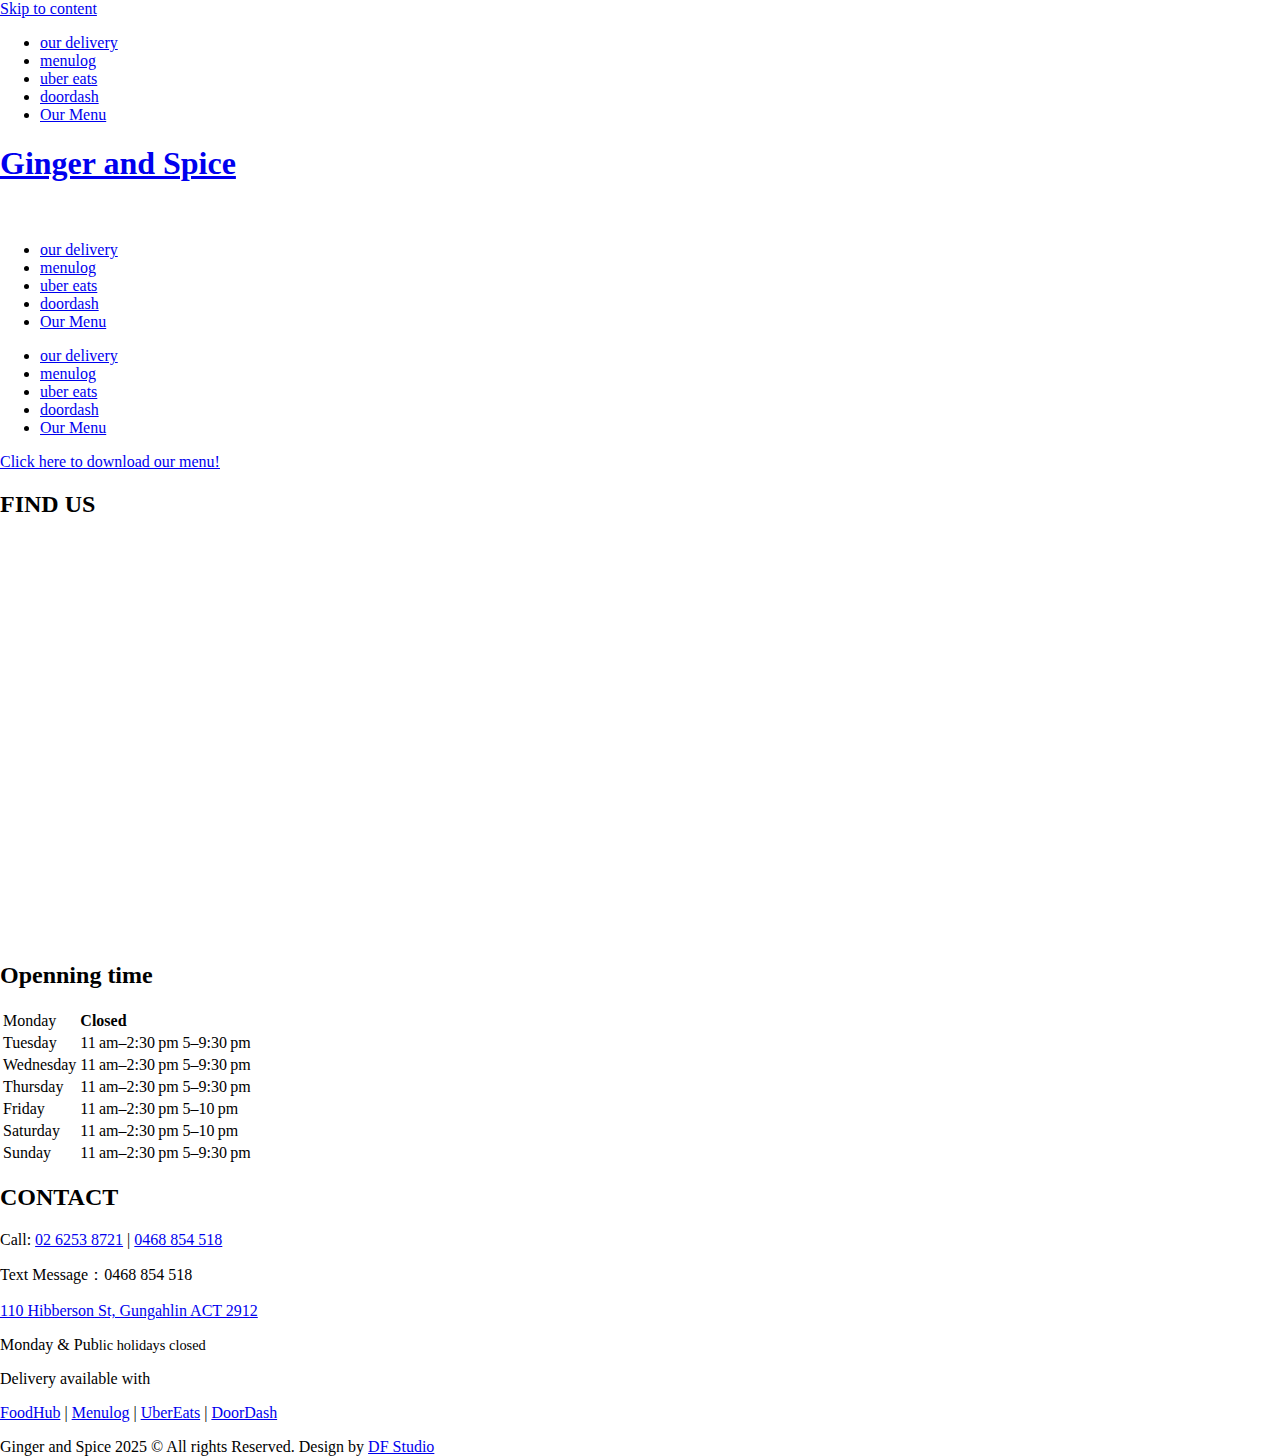
<file: menu/index.html>
<!DOCTYPE html>
<html lang="en-US">
<head>
	<meta charset="UTF-8">
	<meta name="viewport" content="width=device-width, initial-scale=1">
	<link rel="profile" href="https://gmpg.org/xfn/11">
	<meta name="robots" content="index, follow, max-image-preview:large, max-snippet:-1, max-video-preview:-1">
	<style>img:is([sizes="auto" i], [sizes^="auto," i]) { contain-intrinsic-size: 3000px 1500px }</style>
	
	<!-- This site is optimized with the Yoast SEO plugin v24.3 - https://yoast.com/wordpress/plugins/seo/ -->
	<title>Ginger and Spice Menu - Ginger and Spice</title>
	<link rel="canonical" href="https://gingerandspice.com.au/menu/">
	<meta property="og:locale" content="en_US">
	<meta property="og:type" content="article">
	<meta property="og:title" content="Ginger and Spice Menu - Ginger and Spice">
	<meta property="og:description" content="Click here to download our menu!">
	<meta property="og:url" content="https://gingerandspice.com.au/menu/">
	<meta property="og:site_name" content="Ginger and Spice">
	<meta property="article:modified_time" content="2024-09-23T11:23:19+00:00">
	<meta property="og:image" content="https://gingerandspice.com.au/wp-content/uploads/2023/08/icon.png">
	<meta property="og:image:width" content="349">
	<meta property="og:image:height" content="220">
	<meta property="og:image:type" content="image/png">
	<meta name="twitter:card" content="summary_large_image">
	<script type="application/ld+json" class="yoast-schema-graph">{"@context":"https://schema.org","@graph":[{"@type":"WebPage","@id":"https://gingerandspice.com.au/menu/","url":"https://gingerandspice.com.au/menu/","name":"Ginger and Spice Menu - Ginger and Spice","isPartOf":{"@id":"https://gingerandspice.com.au/#website"},"datePublished":"2023-11-04T11:27:47+00:00","dateModified":"2024-09-23T11:23:19+00:00","breadcrumb":{"@id":"https://gingerandspice.com.au/menu/#breadcrumb"},"inLanguage":"en-US","potentialAction":[{"@type":"ReadAction","target":["https://gingerandspice.com.au/menu/"]}]},{"@type":"BreadcrumbList","@id":"https://gingerandspice.com.au/menu/#breadcrumb","itemListElement":[{"@type":"ListItem","position":1,"name":"Home","item":"https://gingerandspice.com.au/"},{"@type":"ListItem","position":2,"name":"Ginger and Spice Menu"}]},{"@type":"WebSite","@id":"https://gingerandspice.com.au/#website","url":"https://gingerandspice.com.au/","name":"Ginger and Spice","description":"Best Traditional Cuisine in Gungahlin","publisher":{"@id":"https://gingerandspice.com.au/#organization"},"potentialAction":[{"@type":"SearchAction","target":{"@type":"EntryPoint","urlTemplate":"https://gingerandspice.com.au/?s={search_term_string}"},"query-input":{"@type":"PropertyValueSpecification","valueRequired":true,"valueName":"search_term_string"}}],"inLanguage":"en-US"},{"@type":"Organization","@id":"https://gingerandspice.com.au/#organization","name":"Ginger and Spice","url":"https://gingerandspice.com.au/","logo":{"@type":"ImageObject","inLanguage":"en-US","@id":"https://gingerandspice.com.au/#/schema/logo/image/","url":"https://gingerandspice.com.au/wp-content/uploads/2023/08/icon.png","contentUrl":"https://gingerandspice.com.au/wp-content/uploads/2023/08/icon.png","width":349,"height":220,"caption":"Ginger and Spice"},"image":{"@id":"https://gingerandspice.com.au/#/schema/logo/image/"}}]}</script>
	<!-- / Yoast SEO plugin. -->


<link rel="dns-prefetch" href="//www.fbgcdn.com">
<link rel="alternate" type="application/rss+xml" title="Ginger and Spice &raquo; Feed" href="https://gingerandspice.com.au/feed/">
<link rel="alternate" type="application/rss+xml" title="Ginger and Spice &raquo; Comments Feed" href="https://gingerandspice.com.au/comments/feed/">
<script>
window._wpemojiSettings = {"baseUrl":"https:\/\/s.w.org\/images\/core\/emoji\/15.0.3\/72x72\/","ext":".png","svgUrl":"https:\/\/s.w.org\/images\/core\/emoji\/15.0.3\/svg\/","svgExt":".svg","source":{"concatemoji":"http:\/\/ginger-and-spice.local\/wp-includes\/js\/wp-emoji-release.min.js?ver=6.7.1"}};
/*! This file is auto-generated */
!function(i,n){var o,s,e;function c(e){try{var t={supportTests:e,timestamp:(new Date).valueOf()};sessionStorage.setItem(o,JSON.stringify(t))}catch(e){}}function p(e,t,n){e.clearRect(0,0,e.canvas.width,e.canvas.height),e.fillText(t,0,0);var t=new Uint32Array(e.getImageData(0,0,e.canvas.width,e.canvas.height).data),r=(e.clearRect(0,0,e.canvas.width,e.canvas.height),e.fillText(n,0,0),new Uint32Array(e.getImageData(0,0,e.canvas.width,e.canvas.height).data));return t.every(function(e,t){return e===r[t]})}function u(e,t,n){switch(t){case"flag":return n(e,"🏳️‍⚧️","🏳️​⚧️")?!1:!n(e,"🇺🇳","🇺​🇳")&&!n(e,"🏴󠁧󠁢󠁥󠁮󠁧󠁿","🏴​󠁧​󠁢​󠁥​󠁮​󠁧​󠁿");case"emoji":return!n(e,"🐦‍⬛","🐦​⬛")}return!1}function f(e,t,n){var r="undefined"!=typeof WorkerGlobalScope&&self instanceof WorkerGlobalScope?new OffscreenCanvas(300,150):i.createElement("canvas"),a=r.getContext("2d",{willReadFrequently:!0}),o=(a.textBaseline="top",a.font="600 32px Arial",{});return e.forEach(function(e){o[e]=t(a,e,n)}),o}function t(e){var t=i.createElement("script");t.src=e,t.defer=!0,i.head.appendChild(t)}"undefined"!=typeof Promise&&(o="wpEmojiSettingsSupports",s=["flag","emoji"],n.supports={everything:!0,everythingExceptFlag:!0},e=new Promise(function(e){i.addEventListener("DOMContentLoaded",e,{once:!0})}),new Promise(function(t){var n=function(){try{var e=JSON.parse(sessionStorage.getItem(o));if("object"==typeof e&&"number"==typeof e.timestamp&&(new Date).valueOf()<e.timestamp+604800&&"object"==typeof e.supportTests)return e.supportTests}catch(e){}return null}();if(!n){if("undefined"!=typeof Worker&&"undefined"!=typeof OffscreenCanvas&&"undefined"!=typeof URL&&URL.createObjectURL&&"undefined"!=typeof Blob)try{var e="postMessage("+f.toString()+"("+[JSON.stringify(s),u.toString(),p.toString()].join(",")+"));",r=new Blob([e],{type:"text/javascript"}),a=new Worker(URL.createObjectURL(r),{name:"wpTestEmojiSupports"});return void(a.onmessage=function(e){c(n=e.data),a.terminate(),t(n)})}catch(e){}c(n=f(s,u,p))}t(n)}).then(function(e){for(var t in e)n.supports[t]=e[t],n.supports.everything=n.supports.everything&&n.supports[t],"flag"!==t&&(n.supports.everythingExceptFlag=n.supports.everythingExceptFlag&&n.supports[t]);n.supports.everythingExceptFlag=n.supports.everythingExceptFlag&&!n.supports.flag,n.DOMReady=!1,n.readyCallback=function(){n.DOMReady=!0}}).then(function(){return e}).then(function(){var e;n.supports.everything||(n.readyCallback(),(e=n.source||{}).concatemoji?t(e.concatemoji):e.wpemoji&&e.twemoji&&(t(e.twemoji),t(e.wpemoji)))}))}((window,document),window._wpemojiSettings);
</script>
<style id="wp-emoji-styles-inline-css">img.wp-smiley, img.emoji {
		display: inline !important;
		border: none !important;
		box-shadow: none !important;
		height: 1em !important;
		width: 1em !important;
		margin: 0 0.07em !important;
		vertical-align: -0.1em !important;
		background: none !important;
		padding: 0 !important;
	}</style>
<link rel="stylesheet" id="online-css-css" href="https://www.fbgcdn.com/embedder/css/order-online.css?ver=6.7.1" media="all">
<style id="global-styles-inline-css">:root{--wp--preset--aspect-ratio--square: 1;--wp--preset--aspect-ratio--4-3: 4/3;--wp--preset--aspect-ratio--3-4: 3/4;--wp--preset--aspect-ratio--3-2: 3/2;--wp--preset--aspect-ratio--2-3: 2/3;--wp--preset--aspect-ratio--16-9: 16/9;--wp--preset--aspect-ratio--9-16: 9/16;--wp--preset--color--black: #000000;--wp--preset--color--cyan-bluish-gray: #abb8c3;--wp--preset--color--white: #ffffff;--wp--preset--color--pale-pink: #f78da7;--wp--preset--color--vivid-red: #cf2e2e;--wp--preset--color--luminous-vivid-orange: #ff6900;--wp--preset--color--luminous-vivid-amber: #fcb900;--wp--preset--color--light-green-cyan: #7bdcb5;--wp--preset--color--vivid-green-cyan: #00d084;--wp--preset--color--pale-cyan-blue: #8ed1fc;--wp--preset--color--vivid-cyan-blue: #0693e3;--wp--preset--color--vivid-purple: #9b51e0;--wp--preset--gradient--vivid-cyan-blue-to-vivid-purple: linear-gradient(135deg,rgba(6,147,227,1) 0%,rgb(155,81,224) 100%);--wp--preset--gradient--light-green-cyan-to-vivid-green-cyan: linear-gradient(135deg,rgb(122,220,180) 0%,rgb(0,208,130) 100%);--wp--preset--gradient--luminous-vivid-amber-to-luminous-vivid-orange: linear-gradient(135deg,rgba(252,185,0,1) 0%,rgba(255,105,0,1) 100%);--wp--preset--gradient--luminous-vivid-orange-to-vivid-red: linear-gradient(135deg,rgba(255,105,0,1) 0%,rgb(207,46,46) 100%);--wp--preset--gradient--very-light-gray-to-cyan-bluish-gray: linear-gradient(135deg,rgb(238,238,238) 0%,rgb(169,184,195) 100%);--wp--preset--gradient--cool-to-warm-spectrum: linear-gradient(135deg,rgb(74,234,220) 0%,rgb(151,120,209) 20%,rgb(207,42,186) 40%,rgb(238,44,130) 60%,rgb(251,105,98) 80%,rgb(254,248,76) 100%);--wp--preset--gradient--blush-light-purple: linear-gradient(135deg,rgb(255,206,236) 0%,rgb(152,150,240) 100%);--wp--preset--gradient--blush-bordeaux: linear-gradient(135deg,rgb(254,205,165) 0%,rgb(254,45,45) 50%,rgb(107,0,62) 100%);--wp--preset--gradient--luminous-dusk: linear-gradient(135deg,rgb(255,203,112) 0%,rgb(199,81,192) 50%,rgb(65,88,208) 100%);--wp--preset--gradient--pale-ocean: linear-gradient(135deg,rgb(255,245,203) 0%,rgb(182,227,212) 50%,rgb(51,167,181) 100%);--wp--preset--gradient--electric-grass: linear-gradient(135deg,rgb(202,248,128) 0%,rgb(113,206,126) 100%);--wp--preset--gradient--midnight: linear-gradient(135deg,rgb(2,3,129) 0%,rgb(40,116,252) 100%);--wp--preset--font-size--small: 13px;--wp--preset--font-size--medium: 20px;--wp--preset--font-size--large: 36px;--wp--preset--font-size--x-large: 42px;--wp--preset--spacing--20: 0.44rem;--wp--preset--spacing--30: 0.67rem;--wp--preset--spacing--40: 1rem;--wp--preset--spacing--50: 1.5rem;--wp--preset--spacing--60: 2.25rem;--wp--preset--spacing--70: 3.38rem;--wp--preset--spacing--80: 5.06rem;--wp--preset--shadow--natural: 6px 6px 9px rgba(0, 0, 0, 0.2);--wp--preset--shadow--deep: 12px 12px 50px rgba(0, 0, 0, 0.4);--wp--preset--shadow--sharp: 6px 6px 0px rgba(0, 0, 0, 0.2);--wp--preset--shadow--outlined: 6px 6px 0px -3px rgba(255, 255, 255, 1), 6px 6px rgba(0, 0, 0, 1);--wp--preset--shadow--crisp: 6px 6px 0px rgba(0, 0, 0, 1);}:root { --wp--style--global--content-size: 800px;--wp--style--global--wide-size: 1200px; }:where(body) { margin: 0; }.wp-site-blocks > .alignleft { float: left; margin-right: 2em; }.wp-site-blocks > .alignright { float: right; margin-left: 2em; }.wp-site-blocks > .aligncenter { justify-content: center; margin-left: auto; margin-right: auto; }:where(.wp-site-blocks) > * { margin-block-start: 24px; margin-block-end: 0; }:where(.wp-site-blocks) > :first-child { margin-block-start: 0; }:where(.wp-site-blocks) > :last-child { margin-block-end: 0; }:root { --wp--style--block-gap: 24px; }:root :where(.is-layout-flow) > :first-child{margin-block-start: 0;}:root :where(.is-layout-flow) > :last-child{margin-block-end: 0;}:root :where(.is-layout-flow) > *{margin-block-start: 24px;margin-block-end: 0;}:root :where(.is-layout-constrained) > :first-child{margin-block-start: 0;}:root :where(.is-layout-constrained) > :last-child{margin-block-end: 0;}:root :where(.is-layout-constrained) > *{margin-block-start: 24px;margin-block-end: 0;}:root :where(.is-layout-flex){gap: 24px;}:root :where(.is-layout-grid){gap: 24px;}.is-layout-flow > .alignleft{float: left;margin-inline-start: 0;margin-inline-end: 2em;}.is-layout-flow > .alignright{float: right;margin-inline-start: 2em;margin-inline-end: 0;}.is-layout-flow > .aligncenter{margin-left: auto !important;margin-right: auto !important;}.is-layout-constrained > .alignleft{float: left;margin-inline-start: 0;margin-inline-end: 2em;}.is-layout-constrained > .alignright{float: right;margin-inline-start: 2em;margin-inline-end: 0;}.is-layout-constrained > .aligncenter{margin-left: auto !important;margin-right: auto !important;}.is-layout-constrained > :where(:not(.alignleft):not(.alignright):not(.alignfull)){max-width: var(--wp--style--global--content-size);margin-left: auto !important;margin-right: auto !important;}.is-layout-constrained > .alignwide{max-width: var(--wp--style--global--wide-size);}body .is-layout-flex{display: flex;}.is-layout-flex{flex-wrap: wrap;align-items: center;}.is-layout-flex > :is(*, div){margin: 0;}body .is-layout-grid{display: grid;}.is-layout-grid > :is(*, div){margin: 0;}body{padding-top: 0px;padding-right: 0px;padding-bottom: 0px;padding-left: 0px;}a:where(:not(.wp-element-button)){text-decoration: underline;}:root :where(.wp-element-button, .wp-block-button__link){background-color: #32373c;border-width: 0;color: #fff;font-family: inherit;font-size: inherit;line-height: inherit;padding: calc(0.667em + 2px) calc(1.333em + 2px);text-decoration: none;}.has-black-color{color: var(--wp--preset--color--black) !important;}.has-cyan-bluish-gray-color{color: var(--wp--preset--color--cyan-bluish-gray) !important;}.has-white-color{color: var(--wp--preset--color--white) !important;}.has-pale-pink-color{color: var(--wp--preset--color--pale-pink) !important;}.has-vivid-red-color{color: var(--wp--preset--color--vivid-red) !important;}.has-luminous-vivid-orange-color{color: var(--wp--preset--color--luminous-vivid-orange) !important;}.has-luminous-vivid-amber-color{color: var(--wp--preset--color--luminous-vivid-amber) !important;}.has-light-green-cyan-color{color: var(--wp--preset--color--light-green-cyan) !important;}.has-vivid-green-cyan-color{color: var(--wp--preset--color--vivid-green-cyan) !important;}.has-pale-cyan-blue-color{color: var(--wp--preset--color--pale-cyan-blue) !important;}.has-vivid-cyan-blue-color{color: var(--wp--preset--color--vivid-cyan-blue) !important;}.has-vivid-purple-color{color: var(--wp--preset--color--vivid-purple) !important;}.has-black-background-color{background-color: var(--wp--preset--color--black) !important;}.has-cyan-bluish-gray-background-color{background-color: var(--wp--preset--color--cyan-bluish-gray) !important;}.has-white-background-color{background-color: var(--wp--preset--color--white) !important;}.has-pale-pink-background-color{background-color: var(--wp--preset--color--pale-pink) !important;}.has-vivid-red-background-color{background-color: var(--wp--preset--color--vivid-red) !important;}.has-luminous-vivid-orange-background-color{background-color: var(--wp--preset--color--luminous-vivid-orange) !important;}.has-luminous-vivid-amber-background-color{background-color: var(--wp--preset--color--luminous-vivid-amber) !important;}.has-light-green-cyan-background-color{background-color: var(--wp--preset--color--light-green-cyan) !important;}.has-vivid-green-cyan-background-color{background-color: var(--wp--preset--color--vivid-green-cyan) !important;}.has-pale-cyan-blue-background-color{background-color: var(--wp--preset--color--pale-cyan-blue) !important;}.has-vivid-cyan-blue-background-color{background-color: var(--wp--preset--color--vivid-cyan-blue) !important;}.has-vivid-purple-background-color{background-color: var(--wp--preset--color--vivid-purple) !important;}.has-black-border-color{border-color: var(--wp--preset--color--black) !important;}.has-cyan-bluish-gray-border-color{border-color: var(--wp--preset--color--cyan-bluish-gray) !important;}.has-white-border-color{border-color: var(--wp--preset--color--white) !important;}.has-pale-pink-border-color{border-color: var(--wp--preset--color--pale-pink) !important;}.has-vivid-red-border-color{border-color: var(--wp--preset--color--vivid-red) !important;}.has-luminous-vivid-orange-border-color{border-color: var(--wp--preset--color--luminous-vivid-orange) !important;}.has-luminous-vivid-amber-border-color{border-color: var(--wp--preset--color--luminous-vivid-amber) !important;}.has-light-green-cyan-border-color{border-color: var(--wp--preset--color--light-green-cyan) !important;}.has-vivid-green-cyan-border-color{border-color: var(--wp--preset--color--vivid-green-cyan) !important;}.has-pale-cyan-blue-border-color{border-color: var(--wp--preset--color--pale-cyan-blue) !important;}.has-vivid-cyan-blue-border-color{border-color: var(--wp--preset--color--vivid-cyan-blue) !important;}.has-vivid-purple-border-color{border-color: var(--wp--preset--color--vivid-purple) !important;}.has-vivid-cyan-blue-to-vivid-purple-gradient-background{background: var(--wp--preset--gradient--vivid-cyan-blue-to-vivid-purple) !important;}.has-light-green-cyan-to-vivid-green-cyan-gradient-background{background: var(--wp--preset--gradient--light-green-cyan-to-vivid-green-cyan) !important;}.has-luminous-vivid-amber-to-luminous-vivid-orange-gradient-background{background: var(--wp--preset--gradient--luminous-vivid-amber-to-luminous-vivid-orange) !important;}.has-luminous-vivid-orange-to-vivid-red-gradient-background{background: var(--wp--preset--gradient--luminous-vivid-orange-to-vivid-red) !important;}.has-very-light-gray-to-cyan-bluish-gray-gradient-background{background: var(--wp--preset--gradient--very-light-gray-to-cyan-bluish-gray) !important;}.has-cool-to-warm-spectrum-gradient-background{background: var(--wp--preset--gradient--cool-to-warm-spectrum) !important;}.has-blush-light-purple-gradient-background{background: var(--wp--preset--gradient--blush-light-purple) !important;}.has-blush-bordeaux-gradient-background{background: var(--wp--preset--gradient--blush-bordeaux) !important;}.has-luminous-dusk-gradient-background{background: var(--wp--preset--gradient--luminous-dusk) !important;}.has-pale-ocean-gradient-background{background: var(--wp--preset--gradient--pale-ocean) !important;}.has-electric-grass-gradient-background{background: var(--wp--preset--gradient--electric-grass) !important;}.has-midnight-gradient-background{background: var(--wp--preset--gradient--midnight) !important;}.has-small-font-size{font-size: var(--wp--preset--font-size--small) !important;}.has-medium-font-size{font-size: var(--wp--preset--font-size--medium) !important;}.has-large-font-size{font-size: var(--wp--preset--font-size--large) !important;}.has-x-large-font-size{font-size: var(--wp--preset--font-size--x-large) !important;}
:root :where(.wp-block-pullquote){font-size: 1.5em;line-height: 1.6;}</style>
<link rel="stylesheet" id="hello-elementor-css" href="https://gingerandspice.com.au/wp-content/themes/hello-elementor/style.min.css?ver=3.2.1" media="all">
<link rel="stylesheet" id="hello-elementor-theme-style-css" href="https://gingerandspice.com.au/wp-content/themes/hello-elementor/theme.min.css?ver=3.2.1" media="all">
<link rel="stylesheet" id="hello-elementor-header-footer-css" href="https://gingerandspice.com.au/wp-content/themes/hello-elementor/header-footer.min.css?ver=3.2.1" media="all">
<link rel="stylesheet" id="elementor-frontend-css" href="https://gingerandspice.com.au/wp-content/plugins/elementor/assets/css/frontend.min.css?ver=3.27.2" media="all">
<link rel="stylesheet" id="elementor-post-6-css" href="https://gingerandspice.com.au/wp-content/uploads/elementor/css/post-6.css?ver=1738577505" media="all">
<link rel="stylesheet" id="widget-nav-menu-css" href="https://gingerandspice.com.au/wp-content/plugins/elementor-pro/assets/css/widget-nav-menu.min.css?ver=3.27.0" media="all">
<link rel="stylesheet" id="widget-heading-css" href="https://gingerandspice.com.au/wp-content/plugins/elementor/assets/css/widget-heading.min.css?ver=3.27.2" media="all">
<link rel="stylesheet" id="e-sticky-css" href="https://gingerandspice.com.au/wp-content/plugins/elementor-pro/assets/css/modules/sticky.min.css?ver=3.27.0" media="all">
<link rel="stylesheet" id="widget-text-editor-css" href="https://gingerandspice.com.au/wp-content/plugins/elementor/assets/css/widget-text-editor.min.css?ver=3.27.2" media="all">
<link rel="stylesheet" id="elementor-icons-css" href="https://gingerandspice.com.au/wp-content/plugins/elementor/assets/lib/eicons/css/elementor-icons.min.css?ver=5.35.0" media="all">
<link rel="stylesheet" id="elementor-post-234-css" href="https://gingerandspice.com.au/wp-content/uploads/elementor/css/post-234.css?ver=1738577517" media="all">
<link rel="stylesheet" id="elementor-post-19-css" href="https://gingerandspice.com.au/wp-content/uploads/elementor/css/post-19.css?ver=1738577506" media="all">
<link rel="stylesheet" id="elementor-post-166-css" href="https://gingerandspice.com.au/wp-content/uploads/elementor/css/post-166.css?ver=1738579973" media="all">
<link rel="stylesheet" id="hello-elementor-child-style-css" href="https://gingerandspice.com.au/wp-content/themes/hello-theme-child-master/style.css?ver=1.0.0" media="all">
<link rel="stylesheet" id="google-fonts-1-css" href="https://fonts.googleapis.com/css?family=Roboto%3A100%2C100italic%2C200%2C200italic%2C300%2C300italic%2C400%2C400italic%2C500%2C500italic%2C600%2C600italic%2C700%2C700italic%2C800%2C800italic%2C900%2C900italic%7CRoboto+Slab%3A100%2C100italic%2C200%2C200italic%2C300%2C300italic%2C400%2C400italic%2C500%2C500italic%2C600%2C600italic%2C700%2C700italic%2C800%2C800italic%2C900%2C900italic%7CMontserrat%3A100%2C100italic%2C200%2C200italic%2C300%2C300italic%2C400%2C400italic%2C500%2C500italic%2C600%2C600italic%2C700%2C700italic%2C800%2C800italic%2C900%2C900italic%7CBad+Script%3A100%2C100italic%2C200%2C200italic%2C300%2C300italic%2C400%2C400italic%2C500%2C500italic%2C600%2C600italic%2C700%2C700italic%2C800%2C800italic%2C900%2C900italic&#038;display=swap&#038;ver=6.7.1" media="all">
<link rel="stylesheet" id="elementor-icons-shared-0-css" href="https://gingerandspice.com.au/wp-content/plugins/elementor/assets/lib/font-awesome/css/fontawesome.min.css?ver=5.15.3" media="all">
<link rel="stylesheet" id="elementor-icons-fa-solid-css" href="https://gingerandspice.com.au/wp-content/plugins/elementor/assets/lib/font-awesome/css/solid.min.css?ver=5.15.3" media="all">
<link rel="stylesheet" id="restaurant_system_public_style-css" href="https://gingerandspice.com.au/wp-content/plugins/menu-ordering-reservations/assets/css/public-style.css?ver=2.4.3" media="all">
<link rel="preconnect" href="https://fonts.gstatic.com/" crossorigin>
<script src="https://www.fbgcdn.com/embedder/js/ewm2.js?ver=6.7.1" id="jsforwp-blocks-frontend-js-js"></script>
<script src="https://gingerandspice.com.au/wp-includes/js/jquery/jquery.min.js?ver=3.7.1" id="jquery-core-js"></script>
<script src="https://gingerandspice.com.au/wp-includes/js/jquery/jquery-migrate.min.js?ver=3.4.1" id="jquery-migrate-js"></script>
<link rel="https://api.w.org/" href="https://gingerandspice.com.au/wp-json/">
<link rel="alternate" title="JSON" type="application/json" href="https://gingerandspice.com.au/wp-json/wp/v2/pages/234">
<link rel="EditURI" type="application/rsd+xml" title="RSD" href="https://gingerandspice.com.au/xmlrpc.php?rsd">
<meta name="generator" content="WordPress 6.7.1">
<link rel="shortlink" href="https://gingerandspice.com.au/?p=234">
<link rel="alternate" title="oEmbed (JSON)" type="application/json+oembed" href="https://gingerandspice.com.au/wp-json/oembed/1.0/embed?url=http%3A%2F%2Fhttps%3A%2F%2Fgingerandspice.com.au%2Fmenu%2F">
<link rel="alternate" title="oEmbed (XML)" type="text/xml+oembed" href="https://gingerandspice.com.au/wp-json/oembed/1.0/embed?url=http%3A%2F%2Fhttps%3A%2F%2Fgingerandspice.com.au%2Fmenu%2F#038;format=xml">
<meta name="generator" content="Elementor 3.27.2; features: additional_custom_breakpoints; settings: css_print_method-external, google_font-enabled, font_display-swap">
			<style>.e-con.e-parent:nth-of-type(n+4):not(.e-lazyloaded):not(.e-no-lazyload),
				.e-con.e-parent:nth-of-type(n+4):not(.e-lazyloaded):not(.e-no-lazyload) * {
					background-image: none !important;
				}
				@media screen and (max-height: 1024px) {
					.e-con.e-parent:nth-of-type(n+3):not(.e-lazyloaded):not(.e-no-lazyload),
					.e-con.e-parent:nth-of-type(n+3):not(.e-lazyloaded):not(.e-no-lazyload) * {
						background-image: none !important;
					}
				}
				@media screen and (max-height: 640px) {
					.e-con.e-parent:nth-of-type(n+2):not(.e-lazyloaded):not(.e-no-lazyload),
					.e-con.e-parent:nth-of-type(n+2):not(.e-lazyloaded):not(.e-no-lazyload) * {
						background-image: none !important;
					}
				}</style>
			<link rel="icon" href="https://gingerandspice.com.au/wp-content/uploads/2023/08/icon-150x150.png" sizes="32x32">
<link rel="icon" href="https://gingerandspice.com.au/wp-content/uploads/2023/08/icon.png" sizes="192x192">
<link rel="apple-touch-icon" href="https://gingerandspice.com.au/wp-content/uploads/2023/08/icon.png">
<meta name="msapplication-TileImage" content="https://gingerandspice.com.au/wp-content/uploads/2023/08/icon.png">
</head>
<body class="page-template-default page page-id-234 wp-custom-logo wp-embed-responsive elementor-default elementor-kit-6 elementor-page elementor-page-234">


<a class="skip-link screen-reader-text" href="#content">Skip to content</a>

		<div data-elementor-type="header" data-elementor-id="19" class="elementor elementor-19 elementor-location-header" data-elementor-post-type="elementor_library">
					<header class="elementor-section elementor-top-section elementor-element elementor-element-2e7cc26 elementor-section-full_width elementor-section-content-middle sticky-header elementor-section-height-default elementor-section-height-default" data-id="2e7cc26" data-element_type="section" data-settings="{&quot;background_background&quot;:&quot;classic&quot;,&quot;sticky&quot;:&quot;top&quot;,&quot;sticky_effects_offset&quot;:900,&quot;sticky_effects_offset_tablet&quot;:120,&quot;sticky_on&quot;:[&quot;desktop&quot;,&quot;tablet&quot;,&quot;mobile&quot;],&quot;sticky_offset&quot;:0,&quot;sticky_anchor_link_offset&quot;:0}">
						<div class="elementor-container elementor-column-gap-no">
					<div class="elementor-column elementor-col-50 elementor-top-column elementor-element elementor-element-a4aa237" data-id="a4aa237" data-element_type="column">
			<div class="elementor-widget-wrap elementor-element-populated">
						<div class="elementor-element elementor-element-fc9b6ae elementor-nav-menu--stretch elementor-nav-menu__text-align-center elementor-widget__width-auto elementor-hidden-desktop elementor-nav-menu--toggle elementor-nav-menu--burger elementor-widget elementor-widget-nav-menu" data-id="fc9b6ae" data-element_type="widget" data-settings="{&quot;layout&quot;:&quot;dropdown&quot;,&quot;full_width&quot;:&quot;stretch&quot;,&quot;submenu_icon&quot;:{&quot;value&quot;:&quot;&lt;i class=\&quot;fas fa-caret-down\&quot;&gt;&lt;\/i&gt;&quot;,&quot;library&quot;:&quot;fa-solid&quot;},&quot;toggle&quot;:&quot;burger&quot;}" data-widget_type="nav-menu.default">
				<div class="elementor-widget-container">
							<div class="elementor-menu-toggle" role="button" tabindex="0" aria-label="Menu Toggle" aria-expanded="false">
			<i aria-hidden="true" role="presentation" class="elementor-menu-toggle__icon--open eicon-menu-bar"></i><i aria-hidden="true" role="presentation" class="elementor-menu-toggle__icon--close eicon-close"></i>		</div>
					<nav class="elementor-nav-menu--dropdown elementor-nav-menu__container" aria-hidden="true">
				<ul id="menu-2-fc9b6ae" class="elementor-nav-menu">
<li class="menu-item menu-item-type-custom menu-item-object-custom menu-item-22"><a href="https://gingerandspiceonline.com.au/order-now" class="elementor-item" tabindex="-1">our delivery</a></li>
<li class="menu-item menu-item-type-custom menu-item-object-custom menu-item-23"><a href="https://www.menulog.com.au/restaurants-ginger-and-spice/menu?gclsrc=aw.ds&#038;adj_tracker=n46ogf0&#038;adj_campaign=15926913067&#038;k1111=k1111&#038;gclid=Cj0KCQjw0IGnBhDUARIsAMwFDLmjYnUfAJPXCWvT_t-EkWDPdjyIby3r6WsdSKiGwKIrXHjhoEU9MMcaAtE0EALw_wcB" class="elementor-item" tabindex="-1">menulog</a></li>
<li class="menu-item menu-item-type-custom menu-item-object-custom menu-item-24"><a href="https://www.ubereats.com/au/store/ginger-%26-spice/9NvzJJAXTayHGcMhyuwRog?diningMode=DELIVERY&#038;pl=[base64]%3D" class="elementor-item" tabindex="-1">uber eats</a></li>
<li class="menu-item menu-item-type-custom menu-item-object-custom menu-item-25"><a href="https://www.doordash.com/en-AU/?ignore_splash_experience=true&#038;utm_source=Google&#038;utm_medium=SEMc&#038;utm_campaign=CX_AU_SE_SC_GO_ACQ_CAUXXX_6448206866_RSTRNT_+CQ_ACQ_CNQST_UberEatsxxxxx_EVG_CPAx_EPX_COAUS_EN_EN_X_DOOR_GO_SE_TXT_AUNational&#038;utm_term=ubereats&#038;utm_content=77283689415&#038;kclickid=_k_Cj0KCQjw0IGnBhDUARIsAMwFDLnYZNkRLMid5yc2e63BE5-Rfho6-8Y-ZRQ9oaE869ARYTr7XrdQ99UaAvy9EALw_wcB_k_&#038;utm_adgroup_id=77283689415&#038;utm_creative_id=559033665586&#038;utm_keyword_id=kwd-348456604284&#038;gclid=Cj0KCQjw0IGnBhDUARIsAMwFDLnYZNkRLMid5yc2e63BE5-Rfho6-8Y-ZRQ9oaE869ARYTr7XrdQ99UaAvy9EALw_wcB&#038;gclsrc=aw.ds" class="elementor-item" tabindex="-1">doordash</a></li>
<li class="menu-item menu-item-type-post_type menu-item-object-page current-menu-item page_item page-item-234 current_page_item menu-item-242"><a href="https://gingerandspice.com.au/menu/" aria-current="page" class="elementor-item elementor-item-active" tabindex="-1">Our Menu</a></li>
</ul>			</nav>
						</div>
				</div>
				<div class="elementor-element elementor-element-6318727 elementor-widget__width-auto logo elementor-widget elementor-widget-theme-site-title elementor-widget-heading" data-id="6318727" data-element_type="widget" data-widget_type="theme-site-title.default">
				<div class="elementor-widget-container">
					<h1 class="elementor-heading-title elementor-size-default"><a href="https://gingerandspice.com.au/">Ginger and Spice</a></h1>				</div>
				</div>
					</div>
		</div>
				<div class="elementor-column elementor-col-50 elementor-top-column elementor-element elementor-element-d6f8d09 elementor-hidden-mobile elementor-hidden-tablet" data-id="d6f8d09" data-element_type="column">
			<div class="elementor-widget-wrap elementor-element-populated">
						<div class="elementor-element elementor-element-4c4bccf elementor-widget__width-auto elementor-widget elementor-widget-html" data-id="4c4bccf" data-element_type="widget" data-widget_type="html.default">
				<div class="elementor-widget-container">
					<div>
  <nav style="display: flex; justify-content: flex-end;">
    <ul style="list-style-type: none; margin: 0; padding: 0; display: flex; font-family: Verdana, sans-serif; font-size: 18px; font-weight: 700;">
      <li style="margin: 0 15px;">
        <a href="https://gingerandspiceonline.com.au/order-now" style="text-decoration: none; color: white;" onmouseover="this.style.color='#FFCB00';" onmouseout="this.style.color='white';">Our Delivery</a>
      </li>
      <li style="margin: 0 15px;">
        <a href="https://www.menulog.com.au/restaurants-ginger-and-spice/menu?gclsrc=aw.ds&adj_tracker=n46ogf0&adj_campaign=15926913067&k1111=k1111&gclid=Cj0KCQjw0IGnBhDUARIsAMwFDLmjYnUfAJPXCWvT_t-EkWDPdjyIby3r6WsdSKiGwKIrXHjhoEU9MMcaAtE0EALw_wcB" style="text-decoration: none; color: white;" onmouseover="this.style.color='#FFCB00';" onmouseout="this.style.color='white';">Menulog</a>
      </li>
      <li style="margin: 0 15px;">
        <a href="https://www.ubereats.com/au/store/ginger-%26-spice/9NvzJJAXTayHGcMhyuwRog?diningMode=DELIVERY&pl=[base64]%3D" style="text-decoration: none; color: white;" onmouseover="this.style.color='#FFCB00';" onmouseout="this.style.color='white';">Uber Eats</a>
      </li>
      <li style="margin: 0 15px;">
        <a href="https://www.doordash.com/en-AU/?ignore_splash_experience=true&utm_source=Google&utm_medium=SEMc&utm_campaign=CX_AU_SE_SC_GO_ACQ_CAUXXX_6448206866_RSTRNT_+CQ_ACQ_CNQST_UberEatsxxxxx_EVG_CPAx_EPX_COAUS_EN_EN_X_DOOR_GO_SE_TXT_AUNational&utm_term=ubereats&utm_content=77283689415&kclickid=_k_Cj0KCQjw0IGnBhDUARIsAMwFDLnYZNkRLMid5yc2e63BE5-Rfho6-8Y-ZRQ9oaE869ARYTr7XrdQ99UaAvy9EALw_wcB_k_&utm_adgroup_id=77283689415&utm_creative_id=559033665586&utm_keyword_id=kwd-348456604284&gclid=Cj0KCQjw0IGnBhDUARIsAMwFDLnYZNkRLMid5yc2e63BE5-Rfho6-8Y-ZRQ9oaE869ARYTr7XrdQ99UaAvy9EALw_wcB&gclsrc=aw.ds" style="text-decoration: none; color: white;" onmouseover="this.style.color='#FFCB00';" onmouseout="this.style.color='white';">DoorDash</a>
      </li>
      <li style="margin: 0 15px;">
        <a href="https://gingerandspice.com.au/gingerandspice_menu.pdf" style="text-decoration: none; color: white;" onmouseover="this.style.color='#FFCB00';" onmouseout="this.style.color='white';">Our Menu</a>
      </li>
    </ul>
  </nav>
</div>
				</div>
				</div>
				<div class="elementor-element elementor-element-8a3e7a7 elementor-nav-menu__align-end elementor-nav-menu--dropdown-none elementor-widget__width-auto elementor-widget elementor-widget-nav-menu" data-id="8a3e7a7" data-element_type="widget" id="hidden" data-settings="{&quot;layout&quot;:&quot;horizontal&quot;,&quot;submenu_icon&quot;:{&quot;value&quot;:&quot;&lt;i class=\&quot;fas fa-caret-down\&quot;&gt;&lt;\/i&gt;&quot;,&quot;library&quot;:&quot;fa-solid&quot;}}" data-widget_type="nav-menu.default">
				<div class="elementor-widget-container">
								<nav aria-label="Menu" class="elementor-nav-menu--main elementor-nav-menu__container elementor-nav-menu--layout-horizontal e--pointer-none">
				<ul id="menu-1-8a3e7a7" class="elementor-nav-menu">
<li class="menu-item menu-item-type-custom menu-item-object-custom menu-item-22"><a href="https://gingerandspiceonline.com.au/order-now" class="elementor-item">our delivery</a></li>
<li class="menu-item menu-item-type-custom menu-item-object-custom menu-item-23"><a href="https://www.menulog.com.au/restaurants-ginger-and-spice/menu?gclsrc=aw.ds&#038;adj_tracker=n46ogf0&#038;adj_campaign=15926913067&#038;k1111=k1111&#038;gclid=Cj0KCQjw0IGnBhDUARIsAMwFDLmjYnUfAJPXCWvT_t-EkWDPdjyIby3r6WsdSKiGwKIrXHjhoEU9MMcaAtE0EALw_wcB" class="elementor-item">menulog</a></li>
<li class="menu-item menu-item-type-custom menu-item-object-custom menu-item-24"><a href="https://www.ubereats.com/au/store/ginger-%26-spice/9NvzJJAXTayHGcMhyuwRog?diningMode=DELIVERY&#038;pl=[base64]%3D" class="elementor-item">uber eats</a></li>
<li class="menu-item menu-item-type-custom menu-item-object-custom menu-item-25"><a href="https://www.doordash.com/en-AU/?ignore_splash_experience=true&#038;utm_source=Google&#038;utm_medium=SEMc&#038;utm_campaign=CX_AU_SE_SC_GO_ACQ_CAUXXX_6448206866_RSTRNT_+CQ_ACQ_CNQST_UberEatsxxxxx_EVG_CPAx_EPX_COAUS_EN_EN_X_DOOR_GO_SE_TXT_AUNational&#038;utm_term=ubereats&#038;utm_content=77283689415&#038;kclickid=_k_Cj0KCQjw0IGnBhDUARIsAMwFDLnYZNkRLMid5yc2e63BE5-Rfho6-8Y-ZRQ9oaE869ARYTr7XrdQ99UaAvy9EALw_wcB_k_&#038;utm_adgroup_id=77283689415&#038;utm_creative_id=559033665586&#038;utm_keyword_id=kwd-348456604284&#038;gclid=Cj0KCQjw0IGnBhDUARIsAMwFDLnYZNkRLMid5yc2e63BE5-Rfho6-8Y-ZRQ9oaE869ARYTr7XrdQ99UaAvy9EALw_wcB&#038;gclsrc=aw.ds" class="elementor-item">doordash</a></li>
<li class="menu-item menu-item-type-post_type menu-item-object-page current-menu-item page_item page-item-234 current_page_item menu-item-242"><a href="https://gingerandspice.com.au/menu/" aria-current="page" class="elementor-item elementor-item-active">Our Menu</a></li>
</ul>			</nav>
						<nav class="elementor-nav-menu--dropdown elementor-nav-menu__container" aria-hidden="true">
				<ul id="menu-2-8a3e7a7" class="elementor-nav-menu">
<li class="menu-item menu-item-type-custom menu-item-object-custom menu-item-22"><a href="https://gingerandspiceonline.com.au/order-now" class="elementor-item" tabindex="-1">our delivery</a></li>
<li class="menu-item menu-item-type-custom menu-item-object-custom menu-item-23"><a href="https://www.menulog.com.au/restaurants-ginger-and-spice/menu?gclsrc=aw.ds&#038;adj_tracker=n46ogf0&#038;adj_campaign=15926913067&#038;k1111=k1111&#038;gclid=Cj0KCQjw0IGnBhDUARIsAMwFDLmjYnUfAJPXCWvT_t-EkWDPdjyIby3r6WsdSKiGwKIrXHjhoEU9MMcaAtE0EALw_wcB" class="elementor-item" tabindex="-1">menulog</a></li>
<li class="menu-item menu-item-type-custom menu-item-object-custom menu-item-24"><a href="https://www.ubereats.com/au/store/ginger-%26-spice/9NvzJJAXTayHGcMhyuwRog?diningMode=DELIVERY&#038;pl=[base64]%3D" class="elementor-item" tabindex="-1">uber eats</a></li>
<li class="menu-item menu-item-type-custom menu-item-object-custom menu-item-25"><a href="https://www.doordash.com/en-AU/?ignore_splash_experience=true&#038;utm_source=Google&#038;utm_medium=SEMc&#038;utm_campaign=CX_AU_SE_SC_GO_ACQ_CAUXXX_6448206866_RSTRNT_+CQ_ACQ_CNQST_UberEatsxxxxx_EVG_CPAx_EPX_COAUS_EN_EN_X_DOOR_GO_SE_TXT_AUNational&#038;utm_term=ubereats&#038;utm_content=77283689415&#038;kclickid=_k_Cj0KCQjw0IGnBhDUARIsAMwFDLnYZNkRLMid5yc2e63BE5-Rfho6-8Y-ZRQ9oaE869ARYTr7XrdQ99UaAvy9EALw_wcB_k_&#038;utm_adgroup_id=77283689415&#038;utm_creative_id=559033665586&#038;utm_keyword_id=kwd-348456604284&#038;gclid=Cj0KCQjw0IGnBhDUARIsAMwFDLnYZNkRLMid5yc2e63BE5-Rfho6-8Y-ZRQ9oaE869ARYTr7XrdQ99UaAvy9EALw_wcB&#038;gclsrc=aw.ds" class="elementor-item" tabindex="-1">doordash</a></li>
<li class="menu-item menu-item-type-post_type menu-item-object-page current-menu-item page_item page-item-234 current_page_item menu-item-242"><a href="https://gingerandspice.com.au/menu/" aria-current="page" class="elementor-item elementor-item-active" tabindex="-1">Our Menu</a></li>
</ul>			</nav>
						</div>
				</div>
					</div>
		</div>
					</div>
		</header>
				</div>
		
<main id="content" class="site-main post-234 page type-page status-publish hentry">

	
	<div class="page-content">
				<div data-elementor-type="wp-page" data-elementor-id="234" class="elementor elementor-234" data-elementor-post-type="page">
						<section class="elementor-section elementor-top-section elementor-element elementor-element-8216f82 elementor-section-full_width elementor-section-height-default elementor-section-height-default" data-id="8216f82" data-element_type="section">
						<div class="elementor-container elementor-column-gap-default">
					<div class="elementor-column elementor-col-100 elementor-top-column elementor-element elementor-element-6da02a9" data-id="6da02a9" data-element_type="column">
			<div class="elementor-widget-wrap elementor-element-populated">
						<div class="elementor-element elementor-element-5badd70 elementor-align-justify elementor-widget elementor-widget-button" data-id="5badd70" data-element_type="widget" data-widget_type="button.default">
				<div class="elementor-widget-container">
									<div class="elementor-button-wrapper">
					<a class="elementor-button elementor-button-link elementor-size-sm" href="https://gingerandspice.com.au/gingerandspice_menu.pdf">
						<span class="elementor-button-content-wrapper">
									<span class="elementor-button-text">Click here to download our menu!</span>
					</span>
					</a>
				</div>
								</div>
				</div>
					</div>
		</div>
					</div>
		</section>
				</div>
		
		
			</div>

	
</main>

			<div data-elementor-type="footer" data-elementor-id="166" class="elementor elementor-166 elementor-location-footer" data-elementor-post-type="elementor_library">
					<section class="elementor-section elementor-top-section elementor-element elementor-element-3bd1add elementor-section-full_width elementor-section-height-default elementor-section-height-default" data-id="3bd1add" data-element_type="section" data-settings="{&quot;background_background&quot;:&quot;classic&quot;}">
						<div class="elementor-container elementor-column-gap-default">
					<div class="elementor-column elementor-col-100 elementor-top-column elementor-element elementor-element-e425490" data-id="e425490" data-element_type="column">
			<div class="elementor-widget-wrap elementor-element-populated">
						<div class="elementor-element elementor-element-4a3eb0d elementor-widget elementor-widget-heading" data-id="4a3eb0d" data-element_type="widget" data-widget_type="heading.default">
				<div class="elementor-widget-container">
					<h2 class="elementor-heading-title elementor-size-default">FIND US</h2>				</div>
				</div>
				<div class="elementor-element elementor-element-f4c9ce1 elementor-widget elementor-widget-html" data-id="f4c9ce1" data-element_type="widget" data-widget_type="html.default">
				<div class="elementor-widget-container">
					<iframe src="https://www.google.com/maps/embed?pb=!1m14!1m8!1m3!1d13043.38274411898!2d149.1353025!3d-35.1853985!3m2!1i1024!2i768!4f13.1!3m3!1m2!1s0x6b16549b6011f367%3A0x577a5527d7b2fa59!2sGinger%20and%20Spice!5e0!3m2!1sen!2sau!4v1694325105641!5m2!1sen!2sau" width="100%" height="400" style="border:0;" allowfullscreen="" loading="lazy" referrerpolicy="no-referrer-when-downgrade"></iframe>				</div>
				</div>
					</div>
		</div>
					</div>
		</section>
				<section class="elementor-section elementor-top-section elementor-element elementor-element-127bc6ad elementor-section-boxed elementor-section-height-default elementor-section-height-default" data-id="127bc6ad" data-element_type="section" data-settings="{&quot;background_background&quot;:&quot;classic&quot;}">
						<div class="elementor-container elementor-column-gap-default">
					<div class="elementor-column elementor-col-50 elementor-top-column elementor-element elementor-element-012bedb" data-id="012bedb" data-element_type="column">
			<div class="elementor-widget-wrap elementor-element-populated">
						<div class="elementor-element elementor-element-1a95776 elementor-widget elementor-widget-heading" data-id="1a95776" data-element_type="widget" data-widget_type="heading.default">
				<div class="elementor-widget-container">
					<h2 class="elementor-heading-title elementor-size-default">Openning time</h2>				</div>
				</div>
				<div class="elementor-element elementor-element-100e63c elementor-widget elementor-widget-text-editor" data-id="100e63c" data-element_type="widget" data-widget_type="text-editor.default">
				<div class="elementor-widget-container">
									<table>
<tbody>
<tr>
<td>Monday</td>
<td colspan="2" aria-label="Closed"><b>Closed</b></td>
</tr>
<tr>
<td>Tuesday</td>
<td aria-label="11 am to 2:30 pm, 5 to 9:30 pm">11 am–2:30 pm</td>
<td>5–9:30 pm</td>
</tr>
<tr>
<td>Wednesday</td>
<td aria-label="11 am to 2:30 pm, 5 to 9:30 pm">11 am–2:30 pm</td>
<td>5–9:30 pm</td>
</tr>
<tr>
<td>Thursday</td>
<td aria-label="11 am to 2:30 pm, 5 to 9:30 pm">11 am–2:30 pm</td>
<td>5–9:30 pm</td>
</tr>
<tr>
<td>Friday</td>
<td aria-label="11 am to 2:30 pm, 5 to 10 pm">11 am–2:30 pm</td>
<td>5–10 pm</td>
</tr>
<tr>
<td>Saturday</td>
<td aria-label="11 am to 2:30 pm, 5 to 10 pm">11 am–2:30 pm</td>
<td>5–10 pm</td>
</tr>
<tr>
<td>Sunday</td>
<td aria-label="11 am to 2:30 pm, 5 to 9:30 pm">11 am–2:30 pm</td>
<td>5–9:30 pm</td>
</tr>
</tbody>
</table>								</div>
				</div>
					</div>
		</div>
				<div class="elementor-column elementor-col-50 elementor-top-column elementor-element elementor-element-a1c22d7" data-id="a1c22d7" data-element_type="column">
			<div class="elementor-widget-wrap elementor-element-populated">
						<div class="elementor-element elementor-element-6c8645a elementor-widget elementor-widget-heading" data-id="6c8645a" data-element_type="widget" data-widget_type="heading.default">
				<div class="elementor-widget-container">
					<h2 class="elementor-heading-title elementor-size-default">CONTACT</h2>				</div>
				</div>
				<div class="elementor-element elementor-element-c11ef6e elementor-widget elementor-widget-text-editor" data-id="c11ef6e" data-element_type="widget" data-widget_type="text-editor.default">
				<div class="elementor-widget-container">
									<p>Call: <a href="tel:0262538721">02 6253 8721</a> | <a href="tel:0468854518">0468 854 518</a></p>
<p>Text Message：0468 854 518</p>
<p><a href="https://goo.gl/maps/GG19gKn7TnuRMTVg8">110 Hibberson St, Gungahlin ACT 2912</a></p>
<p>Monday &amp; Pub<span style="color: var( --e-global-color-d25add2 ); font-size: 0.9rem;">lic holidays closed</span></p>
<p>Delivery available with</p>
<p><a href="https://gingerandspiceonline.com.au/order-now">FoodHub</a> | <a href="https://www.menulog.com.au/restaurants-ginger-and-spice/menu?gclsrc=aw.ds&amp;adj_tracker=n46ogf0&amp;adj_campaign=15926913067&amp;k1111=k1111&amp;gclid=Cj0KCQjw0IGnBhDUARIsAMwFDLmjYnUfAJPXCWvT_t-EkWDPdjyIby3r6WsdSKiGwKIrXHjhoEU9MMcaAtE0EALw_wcB">Menulog</a> | <a href="https://www.ubereats.com/au/store/ginger-%26-spice/9NvzJJAXTayHGcMhyuwRog?diningMode=DELIVERY&amp;pl=[base64]%3D">UberEats</a> | <a href="https://www.doordash.com/en-AU/?ignore_splash_experience=true&amp;utm_source=Google&amp;utm_medium=SEMc&amp;utm_campaign=CX_AU_SE_SC_GO_ACQ_CAUXXX_6448206866_RSTRNT_+CQ_ACQ_CNQST_UberEatsxxxxx_EVG_CPAx_EPX_COAUS_EN_EN_X_DOOR_GO_SE_TXT_AUNational&amp;utm_term=ubereats&amp;utm_content=77283689415&amp;kclickid=_k_Cj0KCQjw0IGnBhDUARIsAMwFDLnYZNkRLMid5yc2e63BE5-Rfho6-8Y-ZRQ9oaE869ARYTr7XrdQ99UaAvy9EALw_wcB_k_&amp;utm_adgroup_id=77283689415&amp;utm_creative_id=559033665586&amp;utm_keyword_id=kwd-348456604284&amp;gclid=Cj0KCQjw0IGnBhDUARIsAMwFDLnYZNkRLMid5yc2e63BE5-Rfho6-8Y-ZRQ9oaE869ARYTr7XrdQ99UaAvy9EALw_wcB&amp;gclsrc=aw.ds">DoorDash</a></p>								</div>
				</div>
					</div>
		</div>
					</div>
		</section>
				<section class="elementor-section elementor-top-section elementor-element elementor-element-2cd071e6 elementor-section-content-middle elementor-section-boxed elementor-section-height-default elementor-section-height-default" data-id="2cd071e6" data-element_type="section" data-settings="{&quot;background_background&quot;:&quot;classic&quot;}">
						<div class="elementor-container elementor-column-gap-no">
					<div class="elementor-column elementor-col-100 elementor-top-column elementor-element elementor-element-78e7c71b" data-id="78e7c71b" data-element_type="column">
			<div class="elementor-widget-wrap elementor-element-populated">
						<div class="elementor-element elementor-element-1bc84d8 elementor-widget elementor-widget-heading" data-id="1bc84d8" data-element_type="widget" data-widget_type="heading.default">
				<div class="elementor-widget-container">
					<div class="elementor-heading-title elementor-size-default">Ginger and Spice 2025 © All rights Reserved. Design by <a href="https://jerryli.me/df-studio">DF Studio</a>
</div>				</div>
				</div>
					</div>
		</div>
					</div>
		</section>
				</div>
		
			<script>const lazyloadRunObserver = () => {
					const lazyloadBackgrounds = document.querySelectorAll( `.e-con.e-parent:not(.e-lazyloaded)` );
					const lazyloadBackgroundObserver = new IntersectionObserver( ( entries ) => {
						entries.forEach( ( entry ) => {
							if ( entry.isIntersecting ) {
								let lazyloadBackground = entry.target;
								if( lazyloadBackground ) {
									lazyloadBackground.classList.add( 'e-lazyloaded' );
								}
								lazyloadBackgroundObserver.unobserve( entry.target );
							}
						});
					}, { rootMargin: '200px 0px 200px 0px' } );
					lazyloadBackgrounds.forEach( ( lazyloadBackground ) => {
						lazyloadBackgroundObserver.observe( lazyloadBackground );
					} );
				};
				const events = [
					'DOMContentLoaded',
					'elementor/lazyload/observe',
				];
				events.forEach( ( event ) => {
					document.addEventListener( event, lazyloadRunObserver );
				} );</script>
			<script src="https://gingerandspice.com.au/wp-content/themes/hello-elementor/assets/js/hello-frontend.min.js?ver=3.2.1" id="hello-theme-frontend-js"></script>
<script src="https://gingerandspice.com.au/wp-content/plugins/elementor-pro/assets/lib/smartmenus/jquery.smartmenus.min.js?ver=1.2.1" id="smartmenus-js"></script>
<script src="https://gingerandspice.com.au/wp-content/plugins/elementor-pro/assets/lib/sticky/jquery.sticky.min.js?ver=3.27.0" id="e-sticky-js"></script>
<script src="https://gingerandspice.com.au/wp-content/plugins/menu-ordering-reservations/assets/js/public-scripts.js?ver=2.4.3" id="restaurant_system_public_scripts_js-js"></script>
<script src="https://gingerandspice.com.au/wp-content/plugins/elementor-pro/assets/js/webpack-pro.runtime.min.js?ver=3.27.0" id="elementor-pro-webpack-runtime-js"></script>
<script src="https://gingerandspice.com.au/wp-content/plugins/elementor/assets/js/webpack.runtime.min.js?ver=3.27.2" id="elementor-webpack-runtime-js"></script>
<script src="https://gingerandspice.com.au/wp-content/plugins/elementor/assets/js/frontend-modules.min.js?ver=3.27.2" id="elementor-frontend-modules-js"></script>
<script src="https://gingerandspice.com.au/wp-includes/js/dist/hooks.min.js?ver=4d63a3d491d11ffd8ac6" id="wp-hooks-js"></script>
<script src="https://gingerandspice.com.au/wp-includes/js/dist/i18n.min.js?ver=5e580eb46a90c2b997e6" id="wp-i18n-js"></script>
<script id="wp-i18n-js-after">
wp.i18n.setLocaleData( { 'text directionltr': [ 'ltr' ] } );
</script>
<script id="elementor-pro-frontend-js-before">var ElementorProFrontendConfig = {"ajaxurl":"http:\/\/ginger-and-spice.local\/wp-admin\/admin-ajax.php","nonce":"ae045d1272","urls":{"assets":"http:\/\/ginger-and-spice.local\/wp-content\/plugins\/elementor-pro\/assets\/","rest":"http:\/\/ginger-and-spice.local\/wp-json\/"},"settings":{"lazy_load_background_images":true},"popup":{"hasPopUps":false},"shareButtonsNetworks":{"facebook":{"title":"Facebook","has_counter":true},"twitter":{"title":"Twitter"},"linkedin":{"title":"LinkedIn","has_counter":true},"pinterest":{"title":"Pinterest","has_counter":true},"reddit":{"title":"Reddit","has_counter":true},"vk":{"title":"VK","has_counter":true},"odnoklassniki":{"title":"OK","has_counter":true},"tumblr":{"title":"Tumblr"},"digg":{"title":"Digg"},"skype":{"title":"Skype"},"stumbleupon":{"title":"StumbleUpon","has_counter":true},"mix":{"title":"Mix"},"telegram":{"title":"Telegram"},"pocket":{"title":"Pocket","has_counter":true},"xing":{"title":"XING","has_counter":true},"whatsapp":{"title":"WhatsApp"},"email":{"title":"Email"},"print":{"title":"Print"},"x-twitter":{"title":"X"},"threads":{"title":"Threads"}},"facebook_sdk":{"lang":"en_US","app_id":""},"lottie":{"defaultAnimationUrl":"http:\/\/ginger-and-spice.local\/wp-content\/plugins\/elementor-pro\/modules\/lottie\/assets\/animations\/default.json"}};</script>
<script src="https://gingerandspice.com.au/wp-content/plugins/elementor-pro/assets/js/frontend.min.js?ver=3.27.0" id="elementor-pro-frontend-js"></script>
<script src="https://gingerandspice.com.au/wp-includes/js/jquery/ui/core.min.js?ver=1.13.3" id="jquery-ui-core-js"></script>
<script id="elementor-frontend-js-before">var elementorFrontendConfig = {"environmentMode":{"edit":false,"wpPreview":false,"isScriptDebug":false},"i18n":{"shareOnFacebook":"Share on Facebook","shareOnTwitter":"Share on Twitter","pinIt":"Pin it","download":"Download","downloadImage":"Download image","fullscreen":"Fullscreen","zoom":"Zoom","share":"Share","playVideo":"Play Video","previous":"Previous","next":"Next","close":"Close","a11yCarouselPrevSlideMessage":"Previous slide","a11yCarouselNextSlideMessage":"Next slide","a11yCarouselFirstSlideMessage":"This is the first slide","a11yCarouselLastSlideMessage":"This is the last slide","a11yCarouselPaginationBulletMessage":"Go to slide"},"is_rtl":false,"breakpoints":{"xs":0,"sm":480,"md":768,"lg":1025,"xl":1440,"xxl":1600},"responsive":{"breakpoints":{"mobile":{"label":"Mobile Portrait","value":767,"default_value":767,"direction":"max","is_enabled":true},"mobile_extra":{"label":"Mobile Landscape","value":880,"default_value":880,"direction":"max","is_enabled":false},"tablet":{"label":"Tablet Portrait","value":1024,"default_value":1024,"direction":"max","is_enabled":true},"tablet_extra":{"label":"Tablet Landscape","value":1200,"default_value":1200,"direction":"max","is_enabled":false},"laptop":{"label":"Laptop","value":1366,"default_value":1366,"direction":"max","is_enabled":false},"widescreen":{"label":"Widescreen","value":2400,"default_value":2400,"direction":"min","is_enabled":false}},"hasCustomBreakpoints":false},"version":"3.27.2","is_static":false,"experimentalFeatures":{"additional_custom_breakpoints":true,"e_swiper_latest":true,"e_onboarding":true,"theme_builder_v2":true,"hello-theme-header-footer":true,"home_screen":true,"landing-pages":true,"editor_v2":true,"link-in-bio":true,"floating-buttons":true},"urls":{"assets":"http:\/\/ginger-and-spice.local\/wp-content\/plugins\/elementor\/assets\/","ajaxurl":"http:\/\/ginger-and-spice.local\/wp-admin\/admin-ajax.php","uploadUrl":"http:\/\/ginger-and-spice.local\/wp-content\/uploads"},"nonces":{"floatingButtonsClickTracking":"e7f2a27564"},"swiperClass":"swiper","settings":{"page":[],"editorPreferences":[]},"kit":{"active_breakpoints":["viewport_mobile","viewport_tablet"],"global_image_lightbox":"yes","lightbox_enable_counter":"yes","lightbox_enable_fullscreen":"yes","lightbox_enable_zoom":"yes","lightbox_enable_share":"yes","lightbox_title_src":"title","lightbox_description_src":"description","hello_header_logo_type":"logo","hello_header_menu_layout":"horizontal","hello_footer_logo_type":"logo"},"post":{"id":234,"title":"Ginger%20and%20Spice%20Menu%20-%20Ginger%20and%20Spice","excerpt":"","featuredImage":false}};</script>
<script src="https://gingerandspice.com.au/wp-content/plugins/elementor/assets/js/frontend.min.js?ver=3.27.2" id="elementor-frontend-js"></script>
<script src="https://gingerandspice.com.au/wp-content/plugins/elementor-pro/assets/js/elements-handlers.min.js?ver=3.27.0" id="pro-elements-handlers-js"></script>

</body>
</html>
</file>
